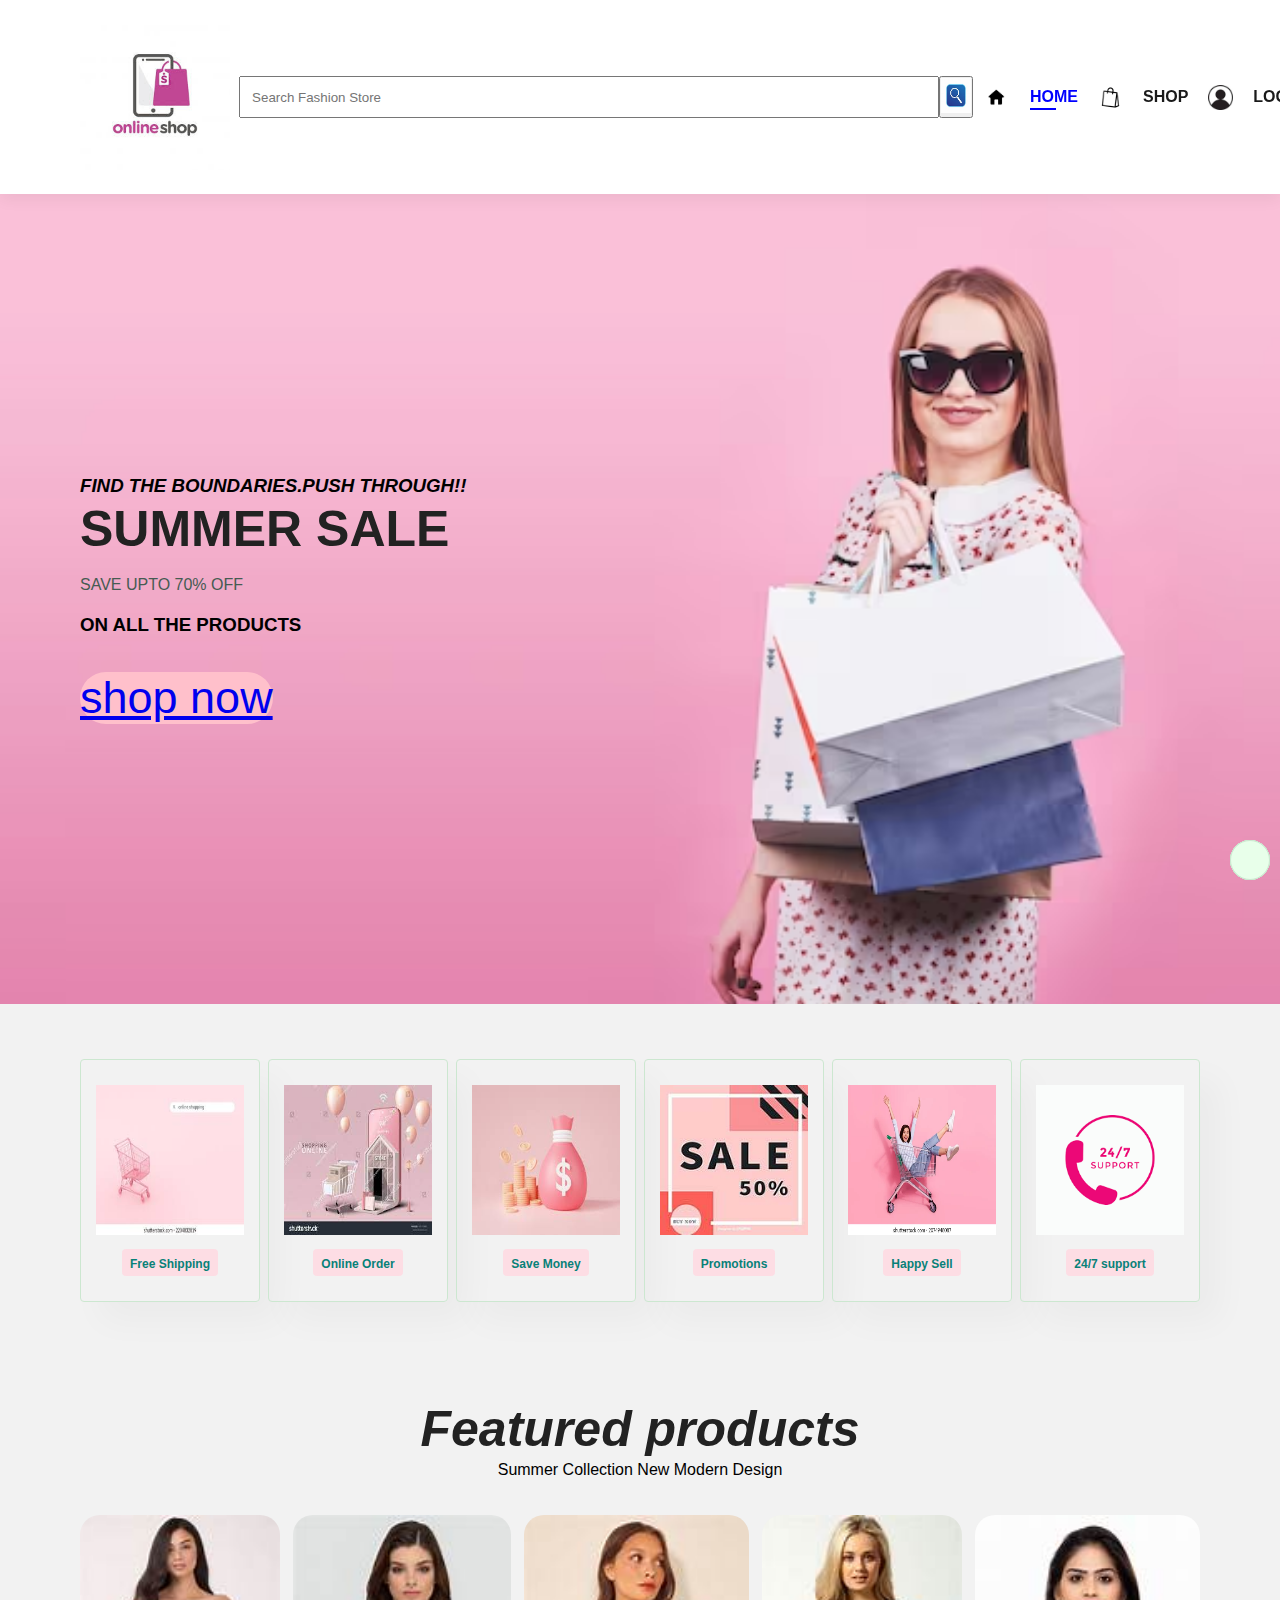
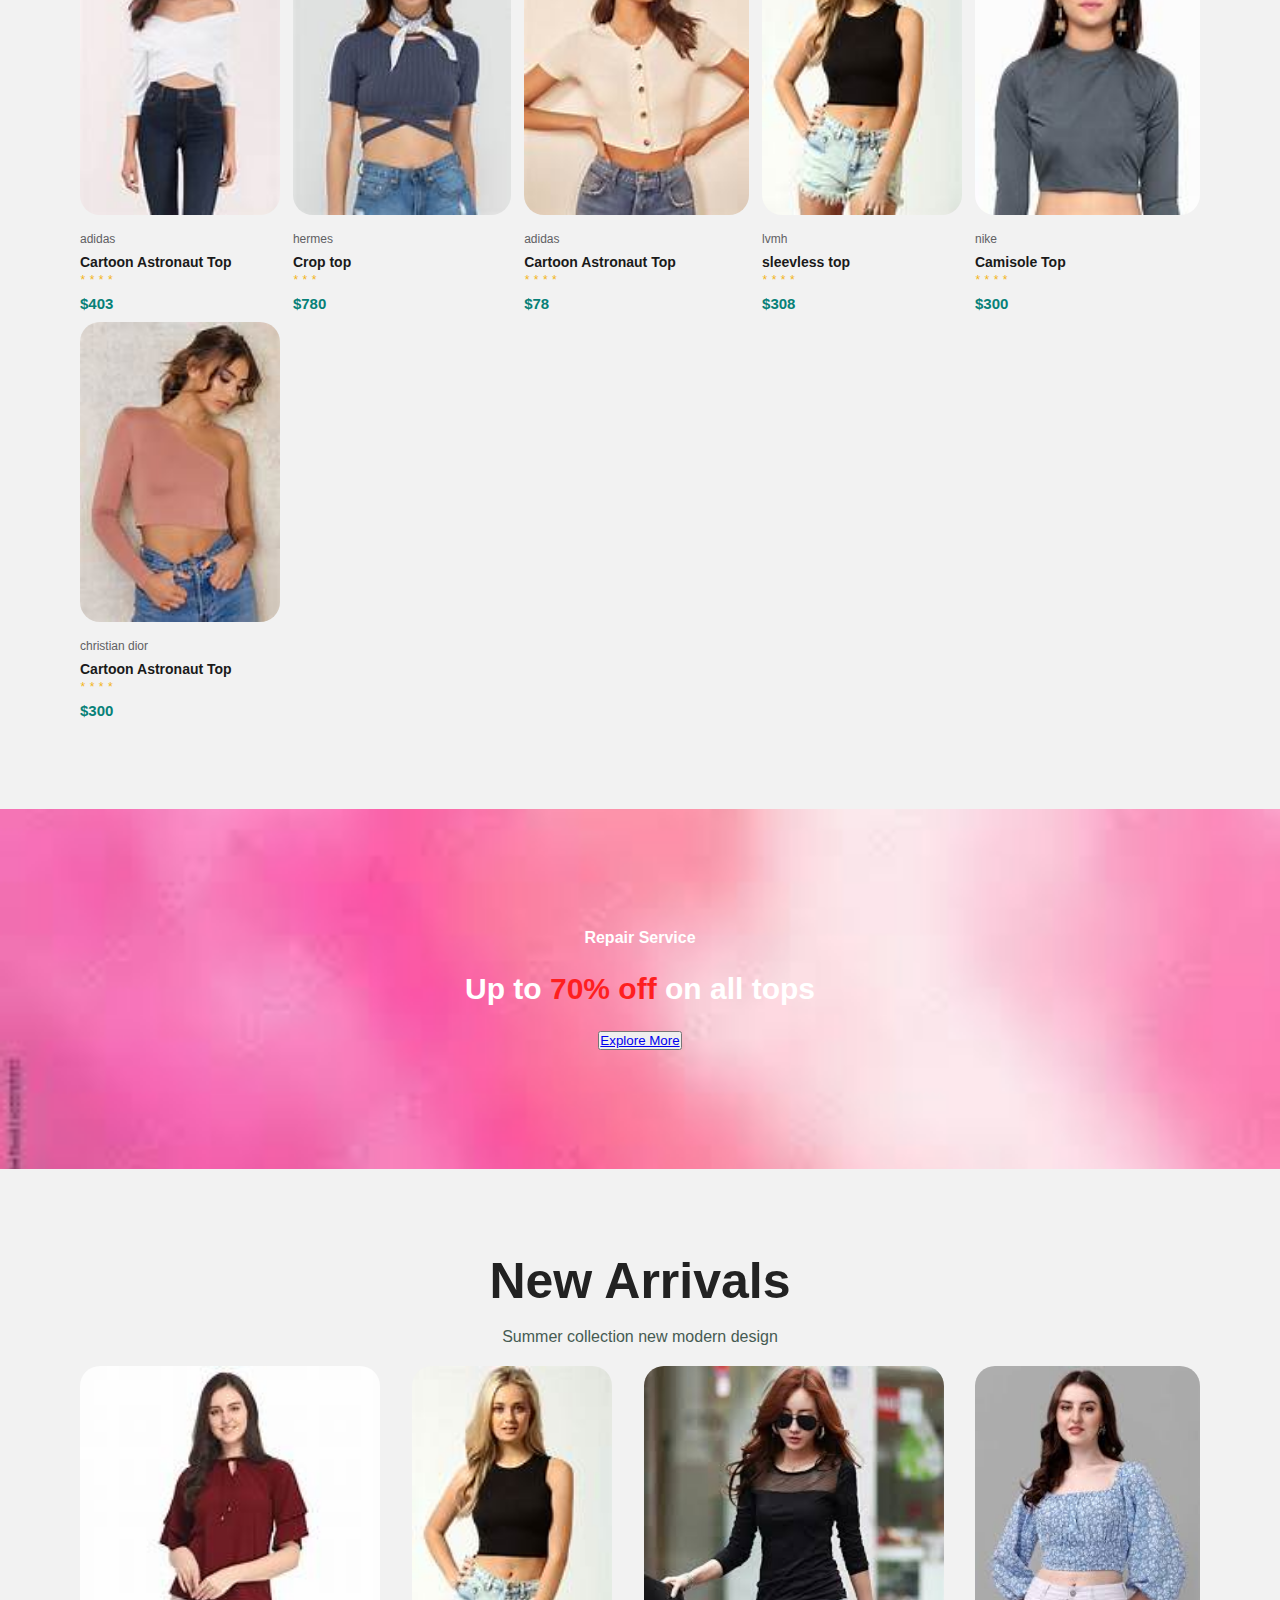
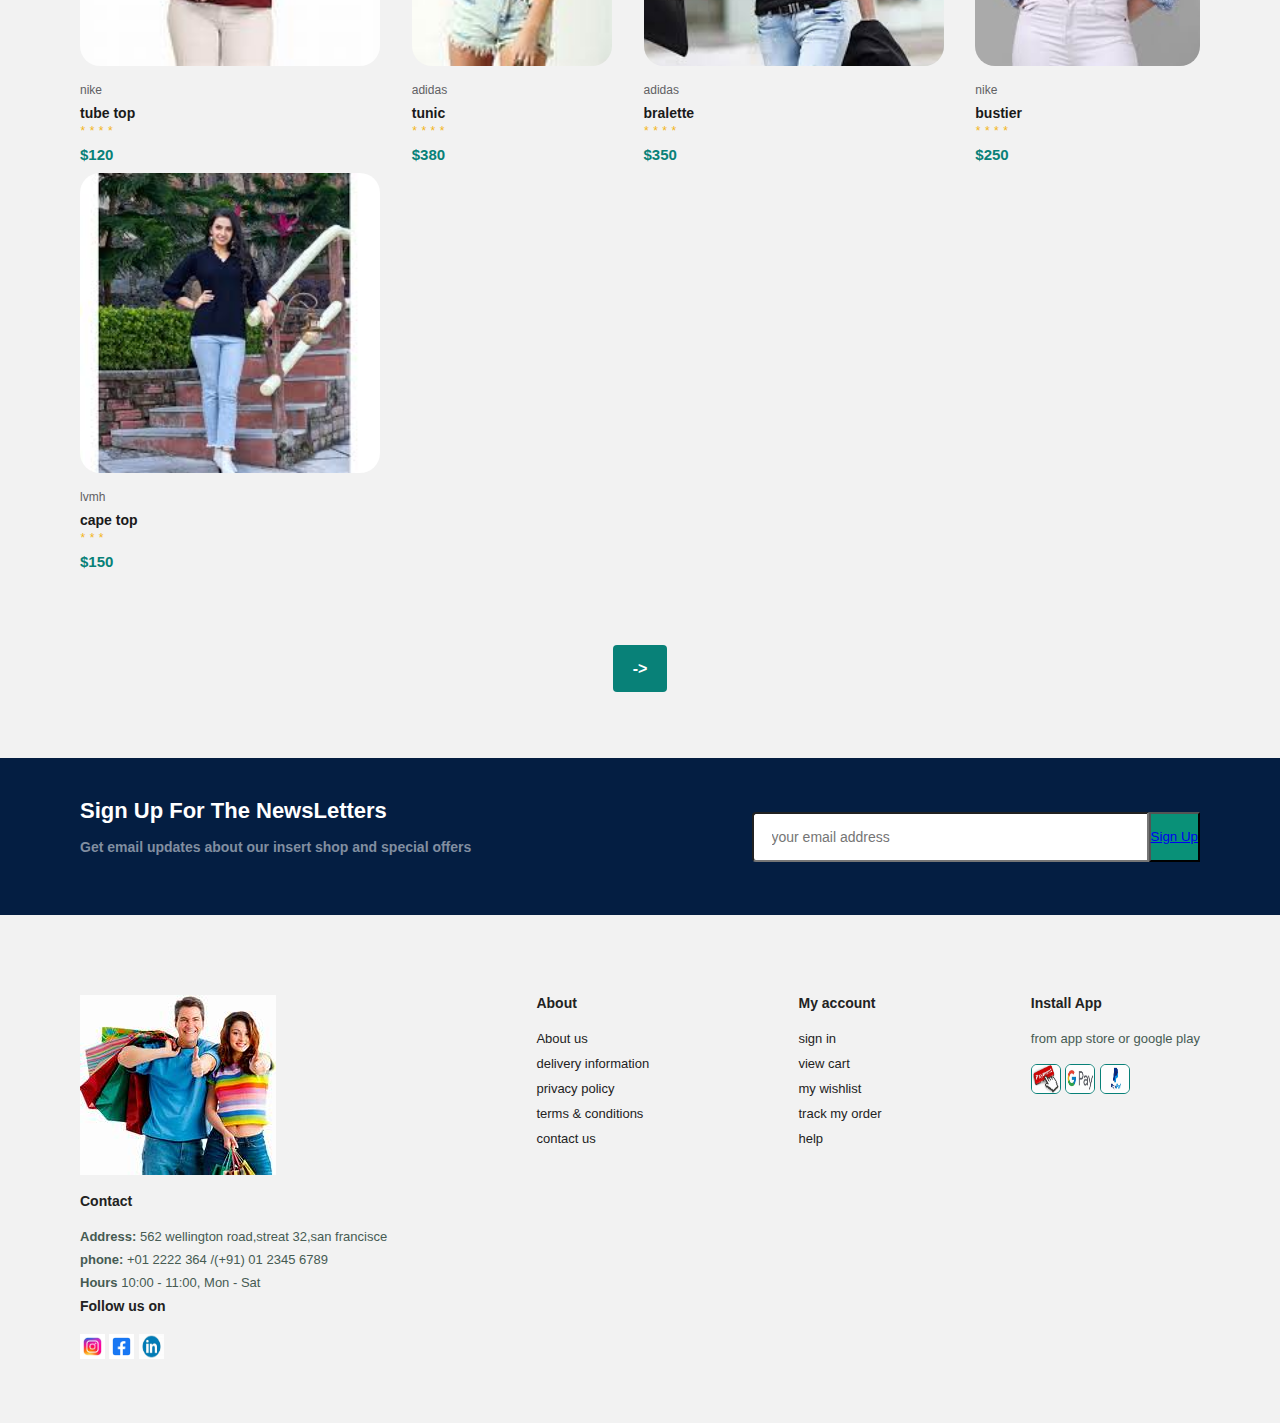
<file: index.html>
<!DOCTYPE html>
<html lang="en">

<head>
    <meta charset="UTF-8">
    <meta name="viewport" content="width=device-width, initial-scale=1.0">
    <title>Ecommerce website</title>
    <link rel="stylesheet" href="style.css">
</head>

<body>
    <section id="header">
        <a href="#"><img src="logo/download.jpeg" class="logo" alt="" height="150px" width="150px"></a>


        <form>
            <input type="search" placeholder="   Search Fashion Store" id="search">
            <button><img src="logo/search icon.jpg" alt="" height="35px" width="30px"></button>
        </form>



        <div>
            <ul id="navbar">
                <img src="logo/homelogo.png" alt="" height="28px" width="28px">
                <li><a class="active" href="index.html"> HOME</a></li>
                <img src="logo/shoplogo.png" alt="" height="25px" width="25px">
                <li><a href="shop.html">SHOP</a></li>
                <img src="logo/loginlogo.jpeg" alt="" height="25px" width="25px">
                <li><a href="LOGINPAGE.html">LOGIN</a></li>
            </ul>
        </div>
    </section>



    <section id="hero">
        <h3><i>FIND THE BOUNDARIES.PUSH THROUGH!!</i></h3>
        <h2>SUMMER SALE</h2>
        <p>SAVE UPTO 70% OFF </p>
        <h3> ON ALL THE PRODUCTS</h3>
        <BR><BR>
        <button type="submit"> <a link href="shop.html"> shop now</button></a>
    </section>

    <section id="feature" class="section-p1">
        <div class="fe-box">
            <img src="online supports/freeshipping.jpeg" alt="" height="150px" width="200">
            <h6>Free Shipping</h6>
        </div>

        <div class="fe-box">
            <img src="online supports/onlineorder.jpeg" alt="" height="150px" width="200">
            <h6>Online Order</h6>
        </div>

        <div class="fe-box">
            <img src="online supports/save money.jpeg" alt="" height="150px" width="200">
            <h6>Save Money</h6>
        </div>

        <div class="fe-box">
            <img src="online supports/promtions.jpg" alt="" height="150px" width="200">
            <h6>Promotions</h6>
        </div>

        <div class="fe-box">
            <img src="online supports/happy sell.webp" alt="" height="150px" width="200">
            <h6>Happy Sell</h6>
        </div>

        <div class="fe-box">
            <img src="online supports/support.png" alt="" height="150px" width="200">
            <h6>24/7 support</h6>
        </div>
    </section>

    <section id="product1" class="section-p1">
        <h2><i>Featured products</i></h2>
        <a>Summer Collection New Modern Design</a>
        <br><br><br>
        <div class="pro-container">
            <div class="pro">
                <img src="products/product1.jpeg" alt="" height="300px" width="300px">
                <div class="des">
                    <span>adidas</span>
                    <h5>Cartoon Astronaut Top</h5>
                    <div class="star">
                        <i class="fas fa-star">*</i>
                        <i class="fas fa-star">*</i>
                        <i class="fas fa-star">*</i>
                        <i class="fas fa-star">*</i>
                        <i class="fas fa-star"></i>
                    </div>
                    <h4>$403</h4>
                </div>
                <a href="#"><i class="fal fa-shopping-cart cart"></i></a>
            </div>




            <div class="pro">
                <img src="products/product2.jpeg" alt="" height="300px" width="300px">
                <div class="des">
                    <span>hermes</span>
                    <h5>Crop top</h5>
                    <div class="star">
                        <i class="fas fa-star">*</i>
                        <i class="fas fa-star">*</i>
                        <i class="fas fa-star">*</i>
                        <i class="fas fa-star"></i>
                        <i class="fas fa-star"></i>
                    </div>
                    <h4>$780</h4>
                </div>
                <a href="#"><i class="fal fe-shopping-cart cart"></i></a>
            </div>




            <div class="pro">
                <img src="products/product3.jpeg" alt="" height="300px" width="300px">
                <div class="des">
                    <span>adidas</span>
                    <h5>Cartoon Astronaut Top</h5>
                    <div class="star">
                        <i class="fas fa-star">*</i>
                        <i class="fas fa-star">*</i>
                        <i class="fas fa-star">*</i>
                        <i class="fas fa-star">*</i>
                        <i class="fas fa-star"></i>
                    </div>
                    <h4>$78</h4>
                </div>
                <a href="#"><i class="fal fe-shopping-cart cart"></i></a>
            </div>




            <div class="pro">
                <img src="products/product4.jpeg" alt="" height="300px" width="300px">
                <div class="des">
                    <span>lvmh</span>
                    <h5>sleevless top</h5>
                    <div class="star">
                        <i class="fas fa-star">*</i>
                        <i class="fas fa-star">*</i>
                        <i class="fas fa-star">*</i>
                        <i class="fas fa-star">*</i>
                        <i class="fas fa-star"></i>
                    </div>
                    <h4>$308</h4>
                </div>
                <a href="#"><i class="fal fe-shopping-cart cart"></i></a>
            </div>



            <div class="pro">
                <img src="products/product5.jpeg" alt="" height="300px" width="300px">
                <div class="des">
                    <span>nike</span>
                    <h5>Camisole Top</h5>
                    <div class="star">
                        <i class="fas fa-star">*</i>
                        <i class="fas fa-star">*</i>
                        <i class="fas fa-star">*</i>
                        <i class="fas fa-star">*</i>
                        <i class="fas fa-star"></i>
                    </div>
                    <h4>$300</h4>
                </div>
                <a href="#"><i class="fal fe-shopping-cart cart"></i></a>
            </div>




            <div class="pro">
                <img src="products/product6.jpeg" alt="" height="300px" width="300px">
                <div class="des">
                    <span>christian dior</span>
                    <h5>Cartoon Astronaut Top</h5>
                    <div class="star">
                        <i class="fas fa-star">*</i>
                        <i class="fas fa-star">*</i>
                        <i class="fas fa-star">*</i>
                        <i class="fas fa-star">*</i>
                        <i class="fas fa-star"></i>
                    </div>
                    <h4>$300</h4>
                </div>
                <a href="#"><i class="fal fe-shopping-cart cart"></i></a>
            </div>


        </div>

    </section>



    <section id="banner" class="section-m1">
        <h4>Repair Service</h4>
        <h2>Up to <span>70% off </span> on all tops</h2>
        <button type="submit"> <a link href="shop2.html"> Explore More</button></a>
    </section>




    <section id="product1" class="section-p1">
        <h2>New Arrivals</h2>
        <p>Summer collection new modern design</p>
        <div class="pro-container">
            <div class="pro">
                <img src="new arrivals/newarrival1.jpeg" alt="" height="300px" width="100px">
                <div class="des">
                    <span>nike</span>
                    <h5>tube top</h5>
                    <div class="star">
                        <i class="fas fa-star">*</i>
                        <i class="fas fa-star">*</i>
                        <i class="fas fa-star">*</i>
                        <i class="fas fa-star">*</i>
                        <i class="fas fa-star"></i>
                    </div>
                    <h4>$120</h4>
                </div>
                <a href="#"><i class="fal fe-shopping-cart cart"></i></a>
            </div>



            <div class="pro">
                <img src="new arrivals/newarrival2.jpeg" alt="" height="300px" width="100px">
                <div class="des">
                    <span>adidas</span>
                    <h5>tunic</h5>
                    <div class="star">
                        <i class="fas fa-star">*</i>
                        <i class="fas fa-star">*</i>
                        <i class="fas fa-star">*</i>
                        <i class="fas fa-star">*</i>
                        <i class="fas fa-star"></i>
                    </div>
                    <h4>$380</h4>
                </div>
                <a href="#"><i class="fal fe-shopping-cart cart"></i></a>
            </div>



            <div class="pro">
                <img src="new arrivals/newarrival3.jpeg" alt="" height="300px" width="100px">
                <div class="des">
                    <span>adidas</span>
                    <h5>bralette</h5>
                    <div class="star">
                        <i class="fas fa-star">*</i>
                        <i class="fas fa-star">*</i>
                        <i class="fas fa-star">*</i>
                        <i class="fas fa-star">*</i>
                        <i class="fas fa-star"></i>
                    </div>
                    <h4>$350</h4>
                </div>
                <a href="#"><i class="fal fe-shopping-cart cart"></i></a>
            </div>



            <div class="pro">
                <img src="new arrivals/newarrivals4.jpeg" alt="" height="300px" width="100px">
                <div class="des">
                    <span>nike</span>
                    <h5>bustier</h5>
                    <div class="star">
                        <i class="fas fa-star">*</i>
                        <i class="fas fa-star">*</i>
                        <i class="fas fa-star">*</i>
                        <i class="fas fa-star">*</i>
                        <i class="fas fa-star"></i>
                    </div>
                    <h4>$250</h4>
                </div>
                <a href="#"><i class="fal fe-shopping-cart cart"></i></a>
            </div>
            



            <div class="pro">
                <img src="new arrivals/newarrivals5.jpeg" alt="" height="300px" width="100px">
                <div class="des">
                    <span>lvmh</span>
                    <h5>cape top</h5>
                    <div class="star">
                        <i class="fas fa-star">*</i>
                        <i class="fas fa-star">*</i>
                        <i class="fas fa-star">*</i>
                    </div>
                    <h4>$150</h4>
                </div><i class="fas fa-star"></i>

                <a href="#"><i class="fal fe-shopping-cart cart"></i></a>
            </div>
            



            <!-- <div class="pro">
                <img src="new arrivals/newarrival6.jpeg" alt="" height="300px" width="100px">
                <div class="des">
                    <span>adidas</span>
                    <h5>Cartoon Astronaut Top</h5>
                    <div class="star">
                        <i class="fas fa-star"></i>
                        <i class="fas fa-star"></i>
                        <i class="fas fa-star"></i>
                        <i class="fas fa-star"></i>
                        <i class="fas fa-star"></i>
                    </div>
                    <h4>$78</h4>
                </div>
                <a href="#"><i class="fal fe-shopping-cart cart"></i></a>
            </div>  -->


        </div>

    </section>


    <!-- 


     <section id="sm-banner" class="section-p1">
        <div class="banner-box">
            <h4>crazy deals</h4>
            <h2>Buy 1 and get 2 free</h2>
            <span> The best classic dress is on sale at cara</span>
            <button class="white">learn more</button>
        </div>

        <div class="banner-box2">
            <h4>Spring/summer</h4>
            <h2>upComming season</h2>
            <span> The best classic dress is on sale at cara</span>
            <button class="white">Collections</button>
        </div>
    </section>

    <section id="banner3">
        <div class="banner-box">
            <h2>Seasonal Sales</h2>
            <h3>Winter Collection -50% OFF</h3>

        </div>
        <div class="banner box banner-box2">
            <h2>New fotwear collection</h2>
            <h3>Winter Collection -50% OFF</h3>

        </div>
        <div class="banner box banner-box3">
            <h2>tops</h2>
            <h3>Winter Collection -50% OFF</h3>

         </div>
    </section> -->



    <section id="pageination" class="section-p1">

        <a href="shop.html">-></a>

    </section>



    <section id="newsletter" class="section-p1 section-m1">
        <div class="newstext">
            <h4>Sign Up For The NewsLetters</h4>
            <p>Get email updates about our insert shop and special offers </p>
        </div>
        <div class="form">
            <input type="text" placeholder="your email address">
            <button type="submit"> <a link href="REGISTRATIONFORM.html"> Sign Up</button></a>
        </div>
    </section>




    <footer class="section-p1">
        <div class="col">
            <img src="people/th (1).jpeg" alt=""><br>
            <h4>Contact</h4>
            <p><strong>Address: </strong>562 wellington road,streat 32,san francisce</p>
            <p><strong>phone:</strong> +01 2222 364 /(+91) 01 2345 6789</p>
            <p><strong>Hours</strong> 10:00 - 11:00, Mon - Sat</p>
            <div class="fellow">
                <h4>Follow us on</h4>
                <a href="https://www.instagram.com"> <img src="follow page/insta.jpg" height="25px" width="25px"
                    alt=""></a>
            <a href="https://www.facebook.com"> <img src="follow page/insta2.png" height="25px" width="25px"
                    alt=""></a>
            <a href="https://www.linkedin.com"> <img src="follow page/insta3.jpg" height="25px" width="25px"
                    alt=""></a>
            </div>


        </div>
        <div class="col">
            <h4>About</h4>
            <a href="#"> About us</a>
            <a href="#"> delivery information</a>
            <a href="#"> privacy policy</a>
            <a href="#"> terms & conditions</a>
            <a href="#"> contact us</a>
        </div>
        <div class="col">
            <h4>My account</h4>
            <a href="#"> sign in</a>
            <a href="#">view cart</a>
            <a href="#">my wishlist</a>
            <a href="#">track my order</a>
            <a href="#">help</a>
        </div>

        <div class="col install">
            <h4> Install App</h4>
            <p> from app store or google play</p>
            <div class="row">
                <a link href="#"><img src="pay/th (1).jpeg" alt="" height="30px " width="30px"></a>
                <img src="pay/th (10).jpeg" alt="" height="30px " width="30px">
                <img src="pay/th.jpeg" alt="" height="30px " width="30px">
            </div>
            </div>
    </footer>



    <script src="script.js"></script>


</body>
</html>
</file>
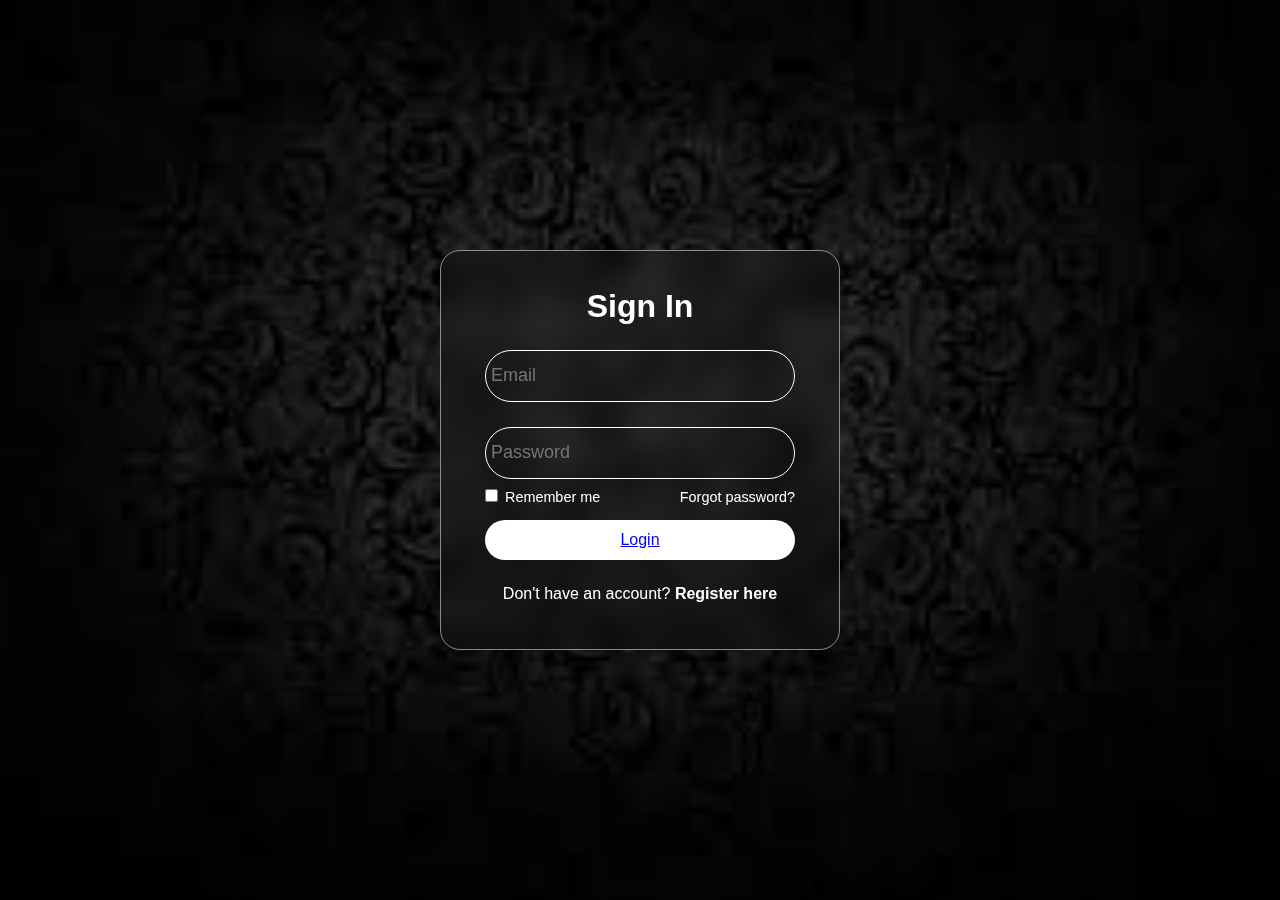
<file: LOGINPAGE.html>
<!DOCTYPE html>
<html lang="en">

<head>
    <meta charset="UTF-8">
    <meta name="viewport" content="width=device-width, initial-scale=1.0">

</head>

<html>

<head>
    <title>LOGIN PAGE</title>
    <style>
        * {
            margin: 0;
            padding: 0;
            box-sizing: border-box;
            font-family: 'Franklin Gothic Medium', 'Arial Narrow', Arial, sans-serif;
        }

        section {
            display: flex;
            justify-content: center;
            align-items: center;
            width: 100%;
            height: 100vh;
            background: url("logo/download (3).jpeg");
            background-repeat: no-repeat;
            background-size: cover;
            background-position: center;
        }

        body {
            display: flex;
            justify-content: center;
            align-items: center;
            min-width: 100vh;
        }

        .login {
            position: relative;
            width: 400px;
            height: 400px;
            border: 1px solid rgba(255, 255, 255, .5);
            border-radius: 20px;
            border-radius: 20px;
            display: flex;
            justify-content: center;
            align-items: center;
            backdrop-filter: blur(15px);

        }

        h2 {
            font-size: 2em;
            color: #fff;
            text-align: center;
        }

        .inputbox {
            position: relative;
            width: 310px;
            margin: 25px 0;
            overflow: hidden;
            /* border-bottom: 2px solid #fff; */
            border-radius: 50px;
            border: 1px solid white;
        }

        .inputbox label {
            position: absolute;
            top: 50%;
            left: 5px;
            transform: translateY(-50%);
            font-size: 1em;
            color: white;
            pointer-events: none;
            transition: -5s;


        }



        .inputbox input {
            width: 100%;
            height: 50px;
            background: transparent;
            border: none;
            outline: none;
            font-size: 10px;
            padding: 0 35px 0 5px;
            font-size: large;

        }

        .remember {
            margin: -15px 0 15px;
            font-size: .9em;
            color: white;
            display: flex;
            justify-content: space-between;

        }

        .remember label input {
            margin-right: 3px;
        }

        .remember a {
            columns: #fff;
            text-decoration: none;
        }

        .remember a:hover {
            text-decoration: underline;
        }

        button {
            width: 100%;
            height: 40px;
            background: #fff;
            border: none;
            outline: none;
            border-radius: 40px;
            cursor: pointer;
            font-size: 1em;
            color: black;
            font-weight: 500;
        }

        .register {
            font-size: -9em;
            color: #fff;
            text-align: center;
            margin: 25px 0 10px;
        }

        .register p a {
            color: #fff;
            text-decoration: none;
            font-weight: 600;
        }

        .register p a:hover {
            text-decoration: underline;
        }
    </style>
</head>




<body>
    <section>
        <div class="login">
            <form action="" >

                <h2>Sign In</h2>

                <div class="inputbox">
                    <input type="email" required placeholder="Email">

                </div>
                <div class="inputbox">
                    <input type="password" required placeholder="Password">

                </div>
                <div class="remember">
                    <label><input type="checkbox">
                        Remember me</label>
                    <a href="#" style="color: #fff;">Forgot password?</a>

                </div>
                <button type="submit"> <a link href="index.html"> Login</button></a>


                 <div class="register">
                    <p>Don't have an account?
                        <a link href="REGISTRATIONFORM.html">Register here</a>
                    </p>
                </div>
            </form>
            
        </div>
    </section>
</body>


</html>
</file>
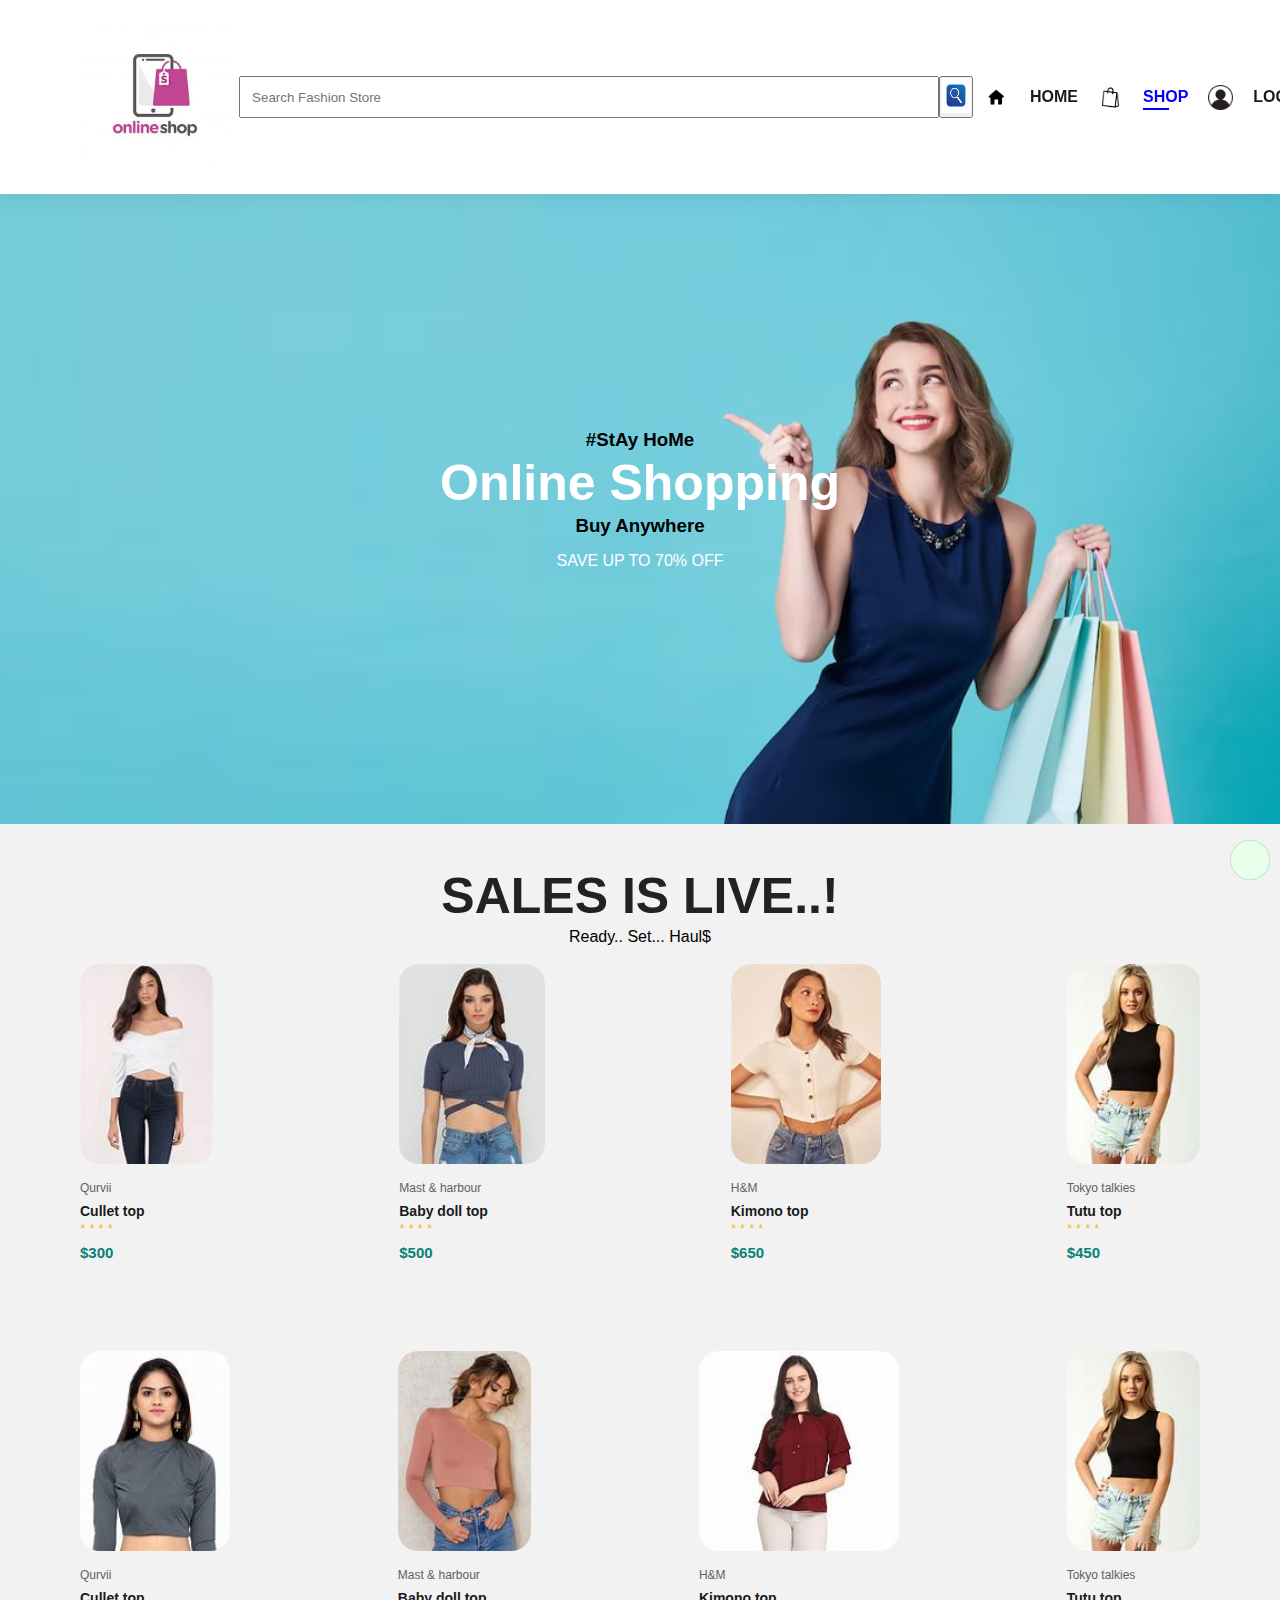
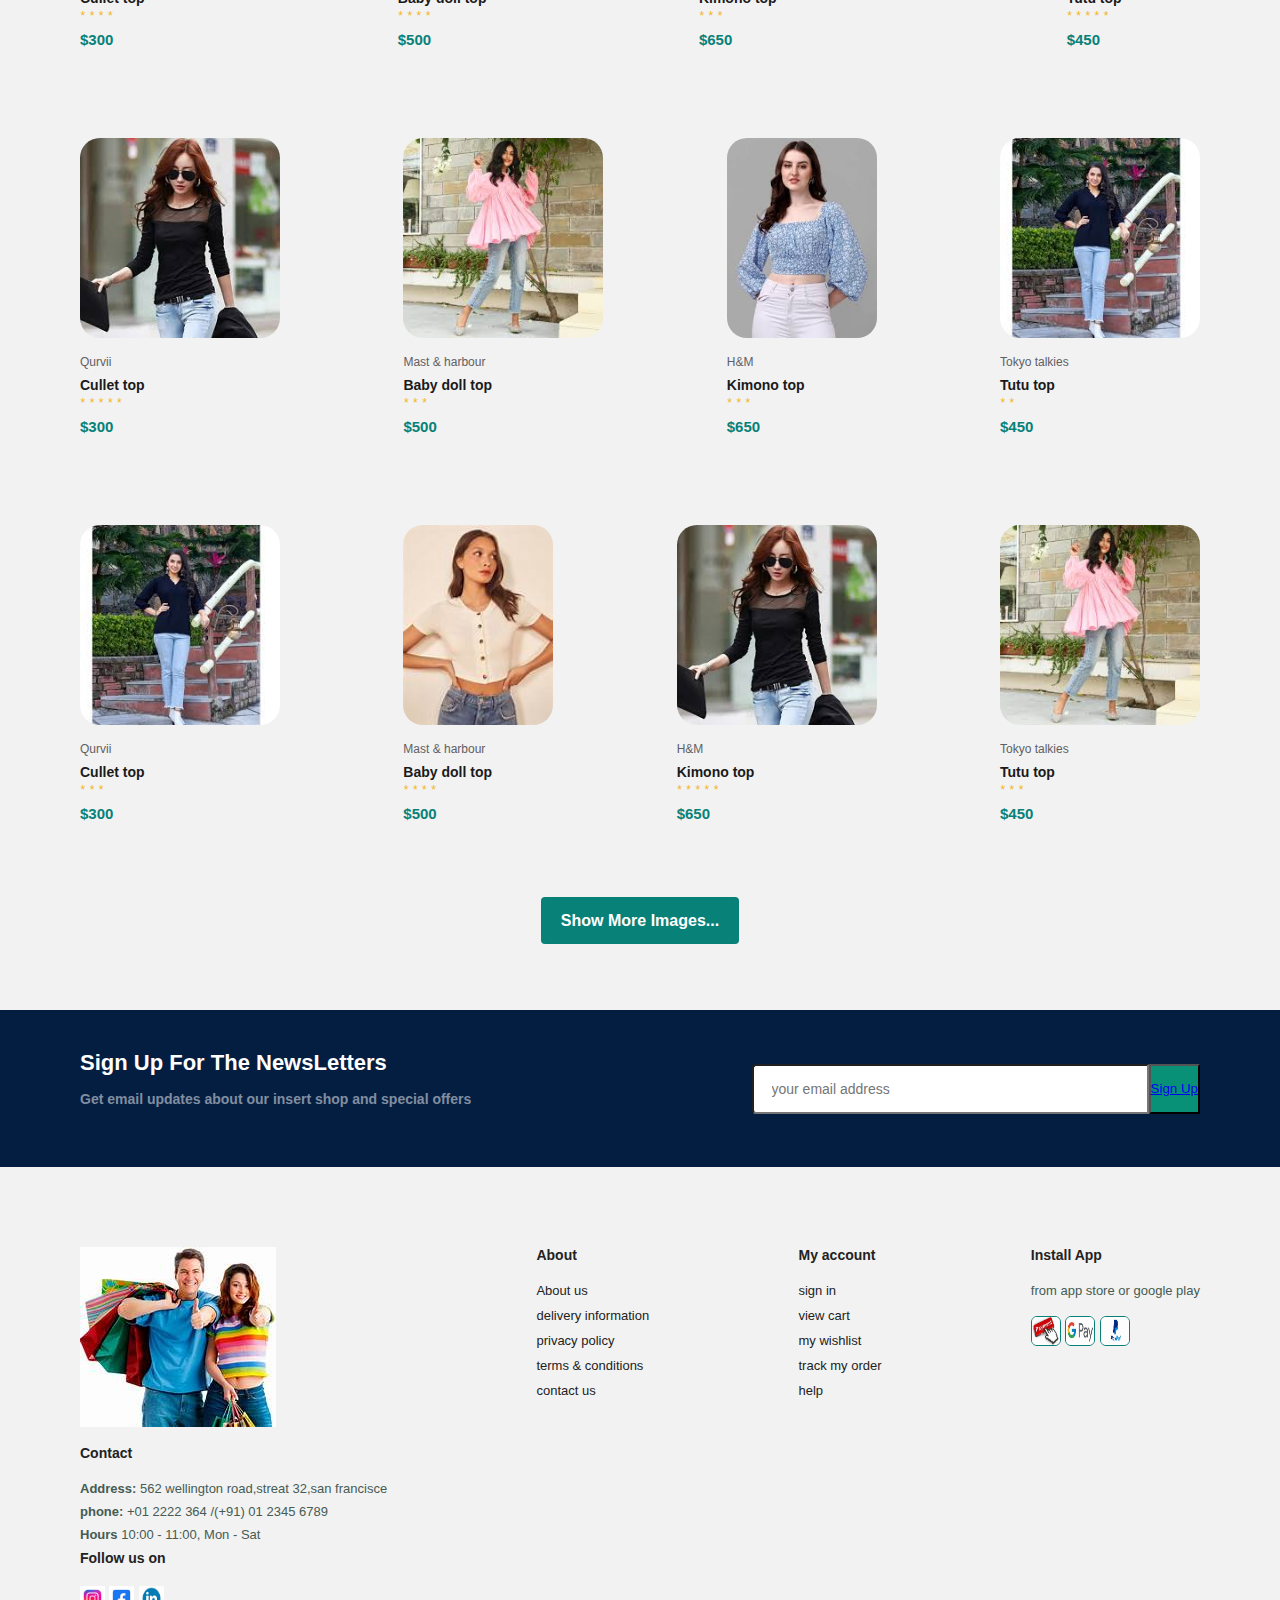
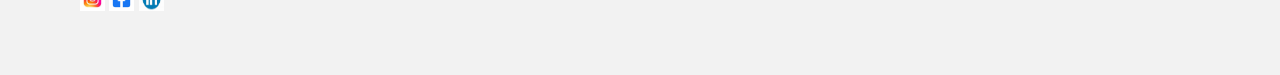
<file: shop.html>
<!DOCTYPE html>
<html lang="en">

<head>
    <meta charset="UTF-8">
    <meta name="viewport" content="width=device-width, initial-scale=1.0">
    <title>Ecommerce website</title>
    <link rel="stylesheet" href="style.css">
</head>

<body>
    <section id="header">
        <a href="#"><img src="logo/download.jpeg" class="logo" alt="" height="150px" width="150px"></a>


        <form>
            <input type="search" placeholder="   Search Fashion Store" id="search">
            <button><img src="logo/search icon.jpg" alt="" height="35px" width="30px"></button>
        </form>



        <div>
            <ul id="navbar">
                <img src="logo/homelogo.png" alt="" height="28px" width="28px">
                <li><a href="index.html"> HOME</a></li>
                <img src="logo/shoplogo.png" alt="" height="25px" width="25px">
                <li><a class="active" href="shop.html">SHOP</a></li>
                <img src="logo/loginlogo.jpeg" alt="" height="25px" width="25px">
                <li><a href="LOGINPAGE.html">LOGIN</a></li>
            </ul>
        </div>
    </section>



    <section id="page-header">

        <h3>#StAy HoMe</h3>
        <h2>Online Shopping</h2>
        <h3>Buy Anywhere</h3>

        <P>SAVE UP TO 70% OFF</P>
    </section>

    <section id="product1" class="section-p1">
        <h2>SALES IS LIVE..!</h2>
        <a>Ready.. Set... Haul$</a><br><br>
        <div class="pro-container">
            <div class="pro">
                <img src="products/product1.jpeg" alt="" height="200px" width="250px">
                <div class="des">
                    <span>Qurvii</span>
                    <h5>Cullet top</h5>
                    <div class="star">
                        <i class="fas fa-star">*</i>
                        <i class="fas fa-star">*</i>
                        <i class="fas fa-star">*</i>
                        <i class="fas fa-star">*</i>
                        <i class="fas fa-star"></i>
                    </div>
                    <h4>$300</h4>
                </div>
                <a href="#"><i class="fal fa-shopping-cart cart"></i></a>
            </div>




            <div class="pro">
                <img src="products/product2.jpeg" alt="" height="200px" width="250px">
                <div class="des">
                    <span>Mast & harbour</span>
                    <h5>Baby doll top</h5>
                    <div class="star">
                        <i class="fas fa-star">*</i>
                        <i class="fas fa-star">*</i>
                        <i class="fas fa-star">*</i>
                        <i class="fas fa-star">*</i>
                        <i class="fas fa-star"></i>
                    </div>
                    <h4>$500</h4>
                </div>
                <a href="#"><i class="fal fe-shopping-cart cart"></i></a>
            </div>




            <div class="pro">
                <img src="products/product3.jpeg" alt="" height="200px" width="250px">
                <div class="des">
                    <span>H&M</span>
                    <h5>Kimono top</h5>
                    <div class="star">
                        <i class="fas fa-star">*</i>
                        <i class="fas fa-star">*</i>
                        <i class="fas fa-star">*</i>
                        <i class="fas fa-star">*</i>
                        <i class="fas fa-star"></i>
                    </div>
                    <h4>$650</h4>
                </div>
                <a href="#"><i class="fal fe-shopping-cart cart"></i></a>
            </div>




            <div class="pro">
                <img src="products/product4.jpeg" alt="" height="200px" width="250px">
                <div class="des">
                    <span>Tokyo talkies</span>
                    <h5>Tutu top</h5>
                    <div class="star">
                        <i class="fas fa-star">*</i>
                        <i class="fas fa-star">*</i>
                        <i class="fas fa-star">*</i>
                        <i class="fas fa-star">*</i>
                        <i class="fas fa-star"></i>
                    </div>
                    <h4>$450</h4>
                </div>
                <a href="#"><i class="fal fe-shopping-cart cart"></i></a>
            </div>




        </div>

    </section>
    <section id="product1" class="section-p1">

        <div class="pro-container">
            <div class="pro">
                <img src="products/product5.jpeg" alt="" height="200px" width="250px">
                <div class="des">
                    <span>Qurvii</span>
                    <h5>Cullet top</h5>
                    <div class="star">
                        <i class="fas fa-star">*</i>
                        <i class="fas fa-star">*</i>
                        <i class="fas fa-star">*</i>
                        <i class="fas fa-star">*</i>
                        <i class="fas fa-star"></i>
                    </div>
                    <h4>$300</h4>
                </div>
                <a href="#"><i class="fal fa-shopping-cart cart"></i></a>
            </div>




            <div class="pro">
                <img src="products/product6.jpeg" alt="" height="200px" width="250px">
                <div class="des">
                    <span>Mast & harbour</span>
                    <h5>Baby doll top</h5>
                    <div class="star">
                        <i class="fas fa-star">*</i>
                        <i class="fas fa-star">*</i>
                        <i class="fas fa-star">*</i>
                        <i class="fas fa-star">*</i>
                        <i class="fas fa-star"></i>
                    </div>
                    <h4>$500</h4>
                </div>
                <a href="#"><i class="fal fe-shopping-cart cart"></i></a>
            </div>




            <div class="pro">
                <img src="new arrivals/newarrival1.jpeg" alt="" height="200px" width="250px">
                <div class="des">
                    <span>H&M</span>
                    <h5>Kimono top</h5>
                    <div class="star">
                        <i class="fas fa-star">*</i>
                        <i class="fas fa-star">*</i>
                        <i class="fas fa-star">*</i>
                        <i class="fas fa-star"></i>
                        <i class="fas fa-star"></i>
                    </div>
                    <h4>$650</h4>
                </div>
                <a href="#"><i class="fal fe-shopping-cart cart"></i></a>
            </div>




            <div class="pro">
                <img src="new arrivals/newarrival2.jpeg" alt="" height="200px" width="250px">
                <div class="des">
                    <span>Tokyo talkies</span>
                    <h5>Tutu top</h5>
                    <div class="star">
                        <i class="fas fa-star">*</i>
                        <i class="fas fa-star">*</i>
                        <i class="fas fa-star">*</i>
                        <i class="fas fa-star">*</i>
                        <i class="fas fa-star">*</i>
                    </div>
                    <h4>$450</h4>
                </div>
                <a href="#"><i class="fal fe-shopping-cart cart"></i></a>
            </div>
        </div>
    </section>

    <section id="product1" class="section-p1">

        <div class="pro-container">
            <div class="pro">
                <img src="new arrivals/newarrival3.jpeg" alt="" height="200px" width="250px">
                <div class="des">
                    <span>Qurvii</span>
                    <h5>Cullet top</h5>
                    <div class="star">
                        <i class="fas fa-star">*</i>
                        <i class="fas fa-star">*</i>
                        <i class="fas fa-star">*</i>
                        <i class="fas fa-star">*</i>
                        <i class="fas fa-star">*</i>
                    </div>
                    <h4>$300</h4>
                </div>
                <a href="#"><i class="fal fa-shopping-cart cart"></i></a>
            </div>




            <div class="pro">
                <img src="new arrivals/newarrival6.jpeg" alt="" height="200px" width="250px">
                <div class="des">
                    <span>Mast & harbour</span>
                    <h5>Baby doll top</h5>
                    <div class="star">
                        <i class="fas fa-star">*</i>
                        <i class="fas fa-star">*</i>
                        <i class="fas fa-star">*</i>
                        <i class="fas fa-star"></i>
                        <i class="fas fa-star"></i>
                    </div>
                    <h4>$500</h4>
                </div>
                <a href="#"><i class="fal fe-shopping-cart cart"></i></a>
            </div>




            <div class="pro">
                <img src="new arrivals/newarrivals4.jpeg" alt="" height="200px" width="250px">
                <div class="des">
                    <span>H&M</span>
                    <h5>Kimono top</h5>
                    <div class="star">
                        <i class="fas fa-star">*</i>
                        <i class="fas fa-star">*</i>
                        <i class="fas fa-star">*</i>
                        <i class="fas fa-star"></i>
                        <i class="fas fa-star"></i>
                    </div>
                    <h4>$650</h4>
                </div>
                <a href="#"><i class="fal fe-shopping-cart cart"></i></a>
            </div>




            <div class="pro">
                <img src="new arrivals/newarrivals5.jpeg" alt="" height="200px" width="250px">
                <div class="des">
                    <span>Tokyo talkies</span>
                    <h5>Tutu top</h5>
                    <div class="star">
                        <i class="fas fa-star">*</i>
                        <i class="fas fa-star">*</i>
                        <i class="fas fa-star"></i>
                        <i class="fas fa-star"></i>
                        <i class="fas fa-star"></i>
                    </div>
                    <h4>$450</h4>
                </div>
                <a href="#"><i class="fal fe-shopping-cart cart"></i></a>
            </div>
        </div>
    </section>
    <section id="product1" class="section-p1">

        <div class="pro-container">
            <div class="pro">
                <img src="new arrivals/newarrivals5.jpeg" alt="" height="200px" width="250px">
                <div class="des">
                    <span>Qurvii</span>
                    <h5>Cullet top</h5>
                    <div class="star">
                        <i class="fas fa-star">*</i>
                        <i class="fas fa-star">*</i>
                        <i class="fas fa-star">*</i>
                        <i class="fas fa-star"></i>
                        <i class="fas fa-star"></i>
                    </div>
                    <h4>$300</h4>
                </div>
                <a href="#"><i class="fal fa-shopping-cart cart"></i></a>
            </div>




            <div class="pro">
                <img src="products/product3.jpeg" alt="" height="200px" width="250px">
                <div class="des">
                    <span>Mast & harbour</span>
                    <h5>Baby doll top</h5>
                    <div class="star">
                        <i class="fas fa-star">*</i>
                        <i class="fas fa-star">*</i>
                        <i class="fas fa-star">*</i>
                        <i class="fas fa-star">*</i>
                        <i class="fas fa-star"></i>
                    </div>
                    <h4>$500</h4>
                </div>
                <a href="#"><i class="fal fe-shopping-cart cart"></i></a>
            </div>




            <div class="pro">
                <img src="new arrivals/newarrival3.jpeg" alt="" height="200px" width="250px">
                <div class="des">
                    <span>H&M</span>
                    <h5>Kimono top</h5>
                    <div class="star">
                        <i class="fas fa-star">*</i>
                        <i class="fas fa-star">*</i>
                        <i class="fas fa-star">*</i>
                        <i class="fas fa-star">*</i>
                        <i class="fas fa-star">*</i>
                    </div>
                    <h4>$650</h4>
                </div>
                <a href="#"><i class="fal fe-shopping-cart cart"></i></a>
            </div>




            <div class="pro">
                <img src="new arrivals/newarrival6.jpeg" alt="" height="200px" width="250px">
                <div class="des">
                    <span>Tokyo talkies</span>
                    <h5>Tutu top</h5>
                    <div class="star">
                        <i class="fas fa-star">*</i>
                        <i class="fas fa-star">*</i>
                        <i class="fas fa-star">*</i>
                        <i class="fas fa-star"></i>
                        <i class="fas fa-star"></i>
                    </div>
                    <h4>$450</h4>
                </div>
                <a href="#"><i class="fal fe-shopping-cart cart"></i></a>
            </div>
        </div>
    </section>




    <section id="pageination" class="section-p1">
        <a href="shop2.html">Show More Images...</a>
        <!-- <a href="shop2.html">-></a> -->
        <!-- <a href="#"><i class="fal fa-long-arrow-alt-right">-></a> -->
    </section>




    <section id="newsletter" class="section-p1 section-m1">
        <div class="newstext">
            <h4>Sign Up For The NewsLetters</h4>
            <p>Get email updates about our insert shop and special offers </p>
        </div>
        <div class="form">
            <input type="text" placeholder="your email address">
            <button type="submit"> <a link href="REGISTRATIONFORM.html"> Sign Up</button></a>
        </div>
    </section>





    <footer class="section-p1">
        <div class="col">
            <img src="people/th (1).jpeg" alt=""><br>
            <h4>Contact</h4>
            <p><strong>Address: </strong>562 wellington road,streat 32,san francisce</p>
            <p><strong>phone:</strong> +01 2222 364 /(+91) 01 2345 6789</p>
            <p><strong>Hours</strong> 10:00 - 11:00, Mon - Sat</p>
            <div class="fellow">
                <h4>Follow us on</h4>
                <a href="https://www.instagram.com"> <img src="follow page/insta.jpg" height="25px" width="25px"
                        alt=""></a>
                <a href="https://www.facebook.com"> <img src="follow page/insta2.png" height="25px" width="25px"
                        alt=""></a>
                <a href="https://www.linkedin.com"> <img src="follow page/insta3.jpg" height="25px" width="25px"
                        alt=""></a>
            </div>


        </div>
        <div class="col">
            <h4>About</h4>
            <a href="#"> About us</a>
            <a href="#"> delivery information</a>
            <a href="#"> privacy policy</a>
            <a href="#"> terms & conditions</a>
            <a href="#"> contact us</a>
        </div>
        <div class="col">
            <h4>My account</h4>
            <a href="#"> sign in</a>
            <a href="#">view cart</a>
            <a href="#">my wishlist</a>
            <a href="#">track my order</a>
            <a href="#">help</a>
        </div>

        <div class="col install">
            <h4> Install App</h4>
            <p> from app store or google play</p>
            <div class="row">
                <img src="pay/th (1).jpeg" alt="" height="30px " width="30px">
                <img src="pay/th (10).jpeg" alt="" height="30px " width="30px">
                <img src="pay/th.jpeg" alt="" height="30px " width="30px">
            </div>
    </footer>



    <script src="script.js"></script>


</body>


</html>
</file>
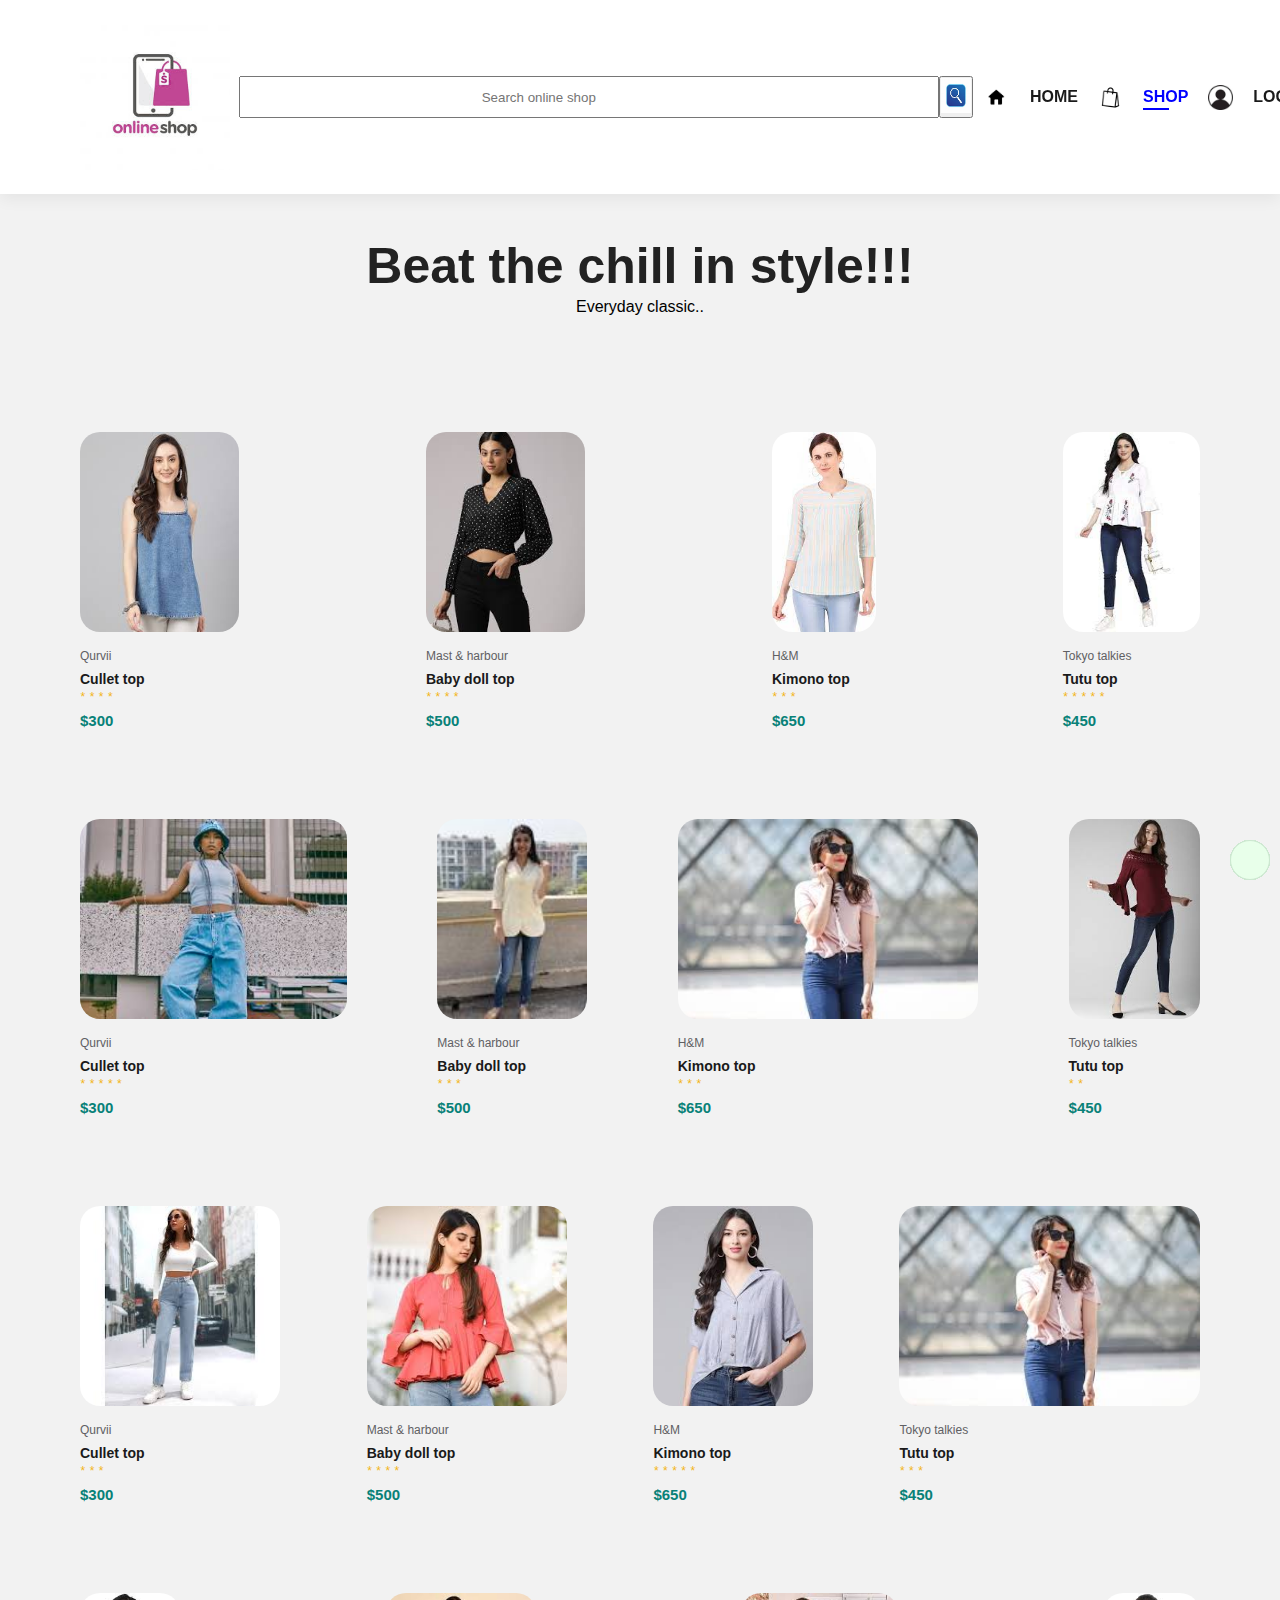
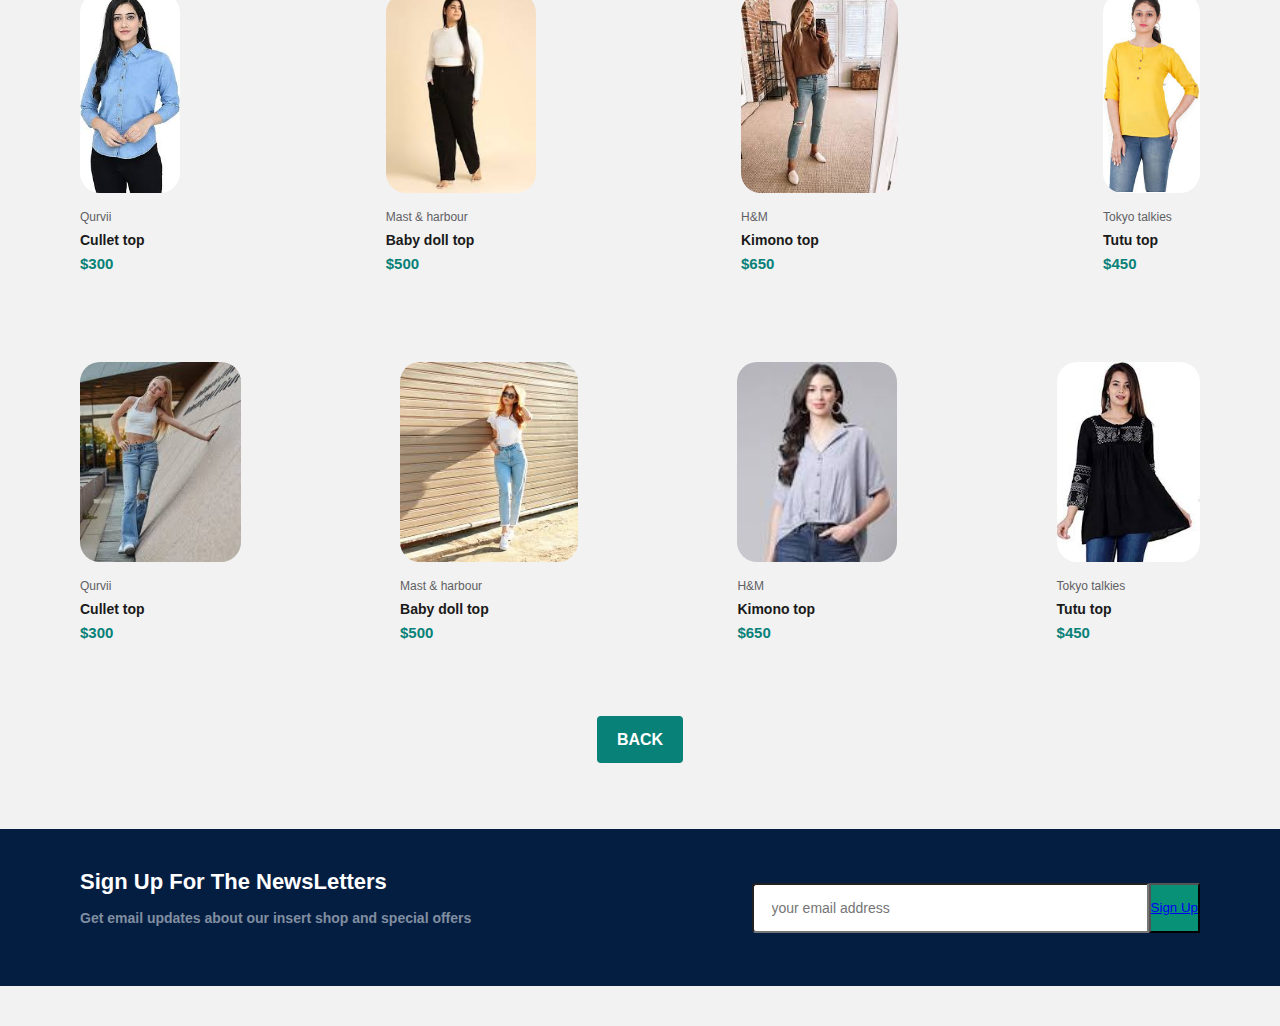
<file: shop2.html>
<!DOCTYPE html>
<html lang="en">

<head>
    <meta charset="UTF-8">
    <meta name="viewport" content="width=device-width, initial-scale=1.0">
    <title>Ecommerce website</title>
    <link rel="stylesheet" href="style.css">
</head>

<body>
    <section id="header">
        <a href="#"><img src="logo/download.jpeg" class="logo" alt="" height="150px" width="150px"></a>


        <form>
            <input type="search"
                placeholder="                                                                 Search online shop"
                id="search">
            <button ><img src="logo/search icon.jpg" alt="" height="35px" width="30px"></button>
        </form>



        <div>
            <ul id="navbar">
                <img src="logo/homelogo.png" alt="" height="28px" width="28px">
                <li><a href="index.html"> HOME</a></li>
                <img src="logo/shoplogo.png" alt="" height="25px" width="25px">
                <li><a class="active" href="shop.html">SHOP</a></li>
                <img src="logo/loginlogo.jpeg" alt="" height="25px" width="25px">
                <li><a href="LOGINPAGE.html">LOGIN</a></li>
            </ul>
        </div>
    </section>



    <!-- <section id="page-header">

        <h2>#STAY HOME</h2>

        <P>SAVE MORE WITH COUPONS & UP TO 70% OFF</P>
    </section> -->

    <section id="product1" class="section-p1">
        <h2>Beat the chill in style!!!</h2>
        <a>Everyday classic..</a><br><br><br>
        <div class="pro-container">


    </section>
    <section id="product1" class="section-p1">

        <div class="pro-container">
            <div class="pro">
                <img src="products2/products1.jpeg" alt="" height="200px" width="250px">
                <div class="des">
                    <span>Qurvii</span>
                    <h5>Cullet top</h5>
                    <div class="star">
                        <i class="fas fa-star">*</i>
                        <i class="fas fa-star">*</i>
                        <i class="fas fa-star">*</i>
                        <i class="fas fa-star">*</i>
                        <i class="fas fa-star"></i>
                    </div>
                    <h4>$300</h4>
                </div>
                <a href="#"><i class="fal fa-shopping-cart cart"></i></a>
            </div>




            <div class="pro">
                <img src="products2/products2.jpeg" alt="" height="200px" width="250px">
                <div class="des">
                    <span>Mast & harbour</span>
                    <h5>Baby doll top</h5>
                    <div class="star">
                        <i class="fas fa-star">*</i>
                        <i class="fas fa-star">*</i>
                        <i class="fas fa-star">*</i>
                        <i class="fas fa-star">*</i>
                        <i class="fas fa-star"></i>
                    </div>
                    <h4>$500</h4>
                </div>
                <a href="#"><i class="fal fe-shopping-cart cart"></i></a>
            </div>




            <div class="pro">
                <img src="products2/products3.jpeg" alt="" height="200px" width="250px">
                <div class="des">
                    <span>H&M</span>
                    <h5>Kimono top</h5>
                    <div class="star">
                        <i class="fas fa-star">*</i>
                        <i class="fas fa-star">*</i>
                        <i class="fas fa-star">*</i>
                        <i class="fas fa-star"></i>
                        <i class="fas fa-star"></i>
                    </div>
                    <h4>$650</h4>
                </div>
                <a href="#"><i class="fal fe-shopping-cart cart"></i></a>
            </div>




            <div class="pro">
                <img src="products2/products4.jpeg" alt="" height="200px" width="250px">
                <div class="des">
                    <span>Tokyo talkies</span>
                    <h5>Tutu top</h5>
                    <div class="star">
                        <i class="fas fa-star">*</i>
                        <i class="fas fa-star">*</i>
                        <i class="fas fa-star">*</i>
                        <i class="fas fa-star">*</i>
                        <i class="fas fa-star">*</i>
                    </div>
                    <h4>$450</h4>
                </div>
                <a href="#"><i class="fal fe-shopping-cart cart"></i></a>
            </div>
        </div>
    </section>

    <section id="product1" class="section-p1">

        <div class="pro-container">
            <div class="pro">
                <img src="products2/products5.jpeg" alt="" height="200px" width="250px">
                <div class="des">
                    <span>Qurvii</span>
                    <h5>Cullet top</h5>
                    <div class="star">
                        <i class="fas fa-star">*</i>
                        <i class="fas fa-star">*</i>
                        <i class="fas fa-star">*</i>
                        <i class="fas fa-star">*</i>
                        <i class="fas fa-star">*</i>
                    </div>
                    <h4>$300</h4>
                </div>
                <a href="#"><i class="fal fa-shopping-cart cart"></i></a>
            </div>




            <div class="pro">
                <img src="products2/products22.jpeg" alt="" height="200px" width="250px">
                <div class="des">
                    <span>Mast & harbour</span>
                    <h5>Baby doll top</h5>
                    <div class="star">
                        <i class="fas fa-star">*</i>
                        <i class="fas fa-star">*</i>
                        <i class="fas fa-star">*</i>
                        <i class="fas fa-star"></i>
                        <i class="fas fa-star"></i>
                    </div>
                    <h4>$500</h4>
                </div>
                <a href="#"><i class="fal fe-shopping-cart cart"></i></a>
            </div>




            <div class="pro">
                <img src="products2/products7.jpeg" alt="" height="200px" width="250px">
                <div class="des">
                    <span>H&M</span>
                    <h5>Kimono top</h5>
                    <div class="star">
                        <i class="fas fa-star">*</i>
                        <i class="fas fa-star">*</i>
                        <i class="fas fa-star">*</i>
                        <i class="fas fa-star"></i>
                        <i class="fas fa-star"></i>
                    </div>
                    <h4>$650</h4>
                </div>
                <a href="#"><i class="fal fe-shopping-cart cart"></i></a>
            </div>




            <div class="pro">
                <img src="products2/products8.jpeg" alt="" height="200px" width="250px">
                <div class="des">
                    <span>Tokyo talkies</span>
                    <h5>Tutu top</h5>
                    <div class="star">
                        <i class="fas fa-star">*</i>
                        <i class="fas fa-star">*</i>
                        <i class="fas fa-star"></i>
                        <i class="fas fa-star"></i>
                        <i class="fas fa-star"></i>
                    </div>
                    <h4>$450</h4>
                </div>
                <a href="#"><i class="fal fe-shopping-cart cart"></i></a>
            </div>
        </div>
    </section>
    <section id="product1" class="section-p1">

        <div class="pro-container">
            <div class="pro">
                <img src="products2/products9.jpeg" alt="" height="200px" width="250px">
                <div class="des">
                    <span>Qurvii</span>
                    <h5>Cullet top</h5>
                    <div class="star">
                        <i class="fas fa-star">*</i>
                        <i class="fas fa-star">*</i>
                        <i class="fas fa-star">*</i>
                        <i class="fas fa-star"></i>
                        <i class="fas fa-star"></i>
                    </div>
                    <h4>$300</h4>
                </div>
                <a href="#"><i class="fal fa-shopping-cart cart"></i></a>
            </div>




            <div class="pro">
                <img src="products2/products10.jpeg" alt="" height="200px" width="250px">
                <div class="des">
                    <span>Mast & harbour</span>
                    <h5>Baby doll top</h5>
                    <div class="star">
                        <i class="fas fa-star">*</i>
                        <i class="fas fa-star">*</i>
                        <i class="fas fa-star">*</i>
                        <i class="fas fa-star">*</i>
                        <i class="fas fa-star"></i>
                    </div>
                    <h4>$500</h4>
                </div>
                <a href="#"><i class="fal fe-shopping-cart cart"></i></a>
            </div>




            <div class="pro">
                <img src="products2/products11.jpeg" alt="" height="200px" width="250px">
                <div class="des">
                    <span>H&M</span>
                    <h5>Kimono top</h5>
                    <div class="star">
                        <i class="fas fa-star">*</i>
                        <i class="fas fa-star">*</i>
                        <i class="fas fa-star">*</i>
                        <i class="fas fa-star">*</i>
                        <i class="fas fa-star">*</i>
                    </div>
                    <h4>$650</h4>
                </div>
                <a href="#"><i class="fal fe-shopping-cart cart"></i></a>
            </div>




            <div class="pro">
                <img src="products2/products12.jpeg" alt="" height="200px" width="250px">
                <div class="des">
                    <span>Tokyo talkies</span>
                    <h5>Tutu top</h5>
                    <div class="star">
                        <i class="fas fa-star">*</i>
                        <i class="fas fa-star">*</i>
                        <i class="fas fa-star">*</i>
                        <i class="fas fa-star"></i>
                        <i class="fas fa-star"></i>
                    </div>
                    <h4>$450</h4>
                </div>
                <a href="#"><i class="fal fe-shopping-cart cart"></i></a>
            </div>
        </div>
    </section>


    <section id="product1" class="section-p1">

        <div class="pro-container">
            <div class="pro">
                <img src="products2/products13.jpeg" alt="" height="200px" width="250px">
                <div class="des">
                    <span>Qurvii</span>
                    <h5>Cullet top</h5>
                    <div class="star">
                        <i class="fas fa-star"></i>
                        <i class="fas fa-star"></i>
                        <i class="fas fa-star"></i>
                        <i class="fas fa-star"></i>
                        <i class="fas fa-star"></i>
                    </div>
                    <h4>$300</h4>
                </div>
                <a href="#"><i class="fal fa-shopping-cart cart"></i></a>
            </div>




            <div class="pro">
                <img src="products2/products14.jpeg" alt="" height="200px" width="250px">
                <div class="des">
                    <span>Mast & harbour</span>
                    <h5>Baby doll top</h5>
                    <div class="star">
                        <i class="fas fa-star"></i>
                        <i class="fas fa-star"></i>
                        <i class="fas fa-star"></i>
                        <i class="fas fa-star"></i>
                        <i class="fas fa-star"></i>
                    </div>
                    <h4>$500</h4>
                </div>
                <a href="#"><i class="fal fe-shopping-cart cart"></i></a>
            </div>




            <div class="pro">
                <img src="products2/products15.jpeg" alt="" height="200px" width="250px">
                <div class="des">
                    <span>H&M</span>
                    <h5>Kimono top</h5>
                    <div class="star">
                        <i class="fas fa-star"></i>
                        <i class="fas fa-star"></i>
                        <i class="fas fa-star"></i>
                        <i class="fas fa-star"></i>
                        <i class="fas fa-star"></i>
                    </div>
                    <h4>$650</h4>
                </div>
                <a href="#"><i class="fal fe-shopping-cart cart"></i></a>
            </div>




            <div class="pro">
                <img src="products2/products16.jpeg" alt="" height="200px" width="250px">
                <div class="des">
                    <span>Tokyo talkies</span>
                    <h5>Tutu top</h5>
                    <div class="star">
                        <i class="fas fa-star"></i>
                        <i class="fas fa-star"></i>
                        <i class="fas fa-star"></i>
                        <i class="fas fa-star"></i>
                        <i class="fas fa-star"></i>
                    </div>
                    <h4>$450</h4>
                </div>
                <a href="#"><i class="fal fe-shopping-cart cart"></i></a>
            </div>
        </div>
    </section>

    <section id="product1" class="section-p1">

        <div class="pro-container">
            <div class="pro">
                <img src="products2/products17.jpeg" alt="" height="200px" width="250px">
                <div class="des">
                    <span>Qurvii</span>
                    <h5>Cullet top</h5>
                    <div class="star">
                        <i class="fas fa-star"></i>
                        <i class="fas fa-star"></i>
                        <i class="fas fa-star"></i>
                        <i class="fas fa-star"></i>
                        <i class="fas fa-star"></i>
                    </div>
                    <h4>$300</h4>
                </div>
                <a href="#"><i class="fal fa-shopping-cart cart"></i></a>
            </div>




            <div class="pro">
                <img src="products2/products18.jpeg" alt="" height="200px" width="250px">
                <div class="des">
                    <span>Mast & harbour</span>
                    <h5>Baby doll top</h5>
                    <div class="star">
                        <i class="fas fa-star"></i>
                        <i class="fas fa-star"></i>
                        <i class="fas fa-star"></i>
                        <i class="fas fa-star"></i>
                        <i class="fas fa-star"></i>
                    </div>
                    <h4>$500</h4>
                </div>
                <a href="#"><i class="fal fe-shopping-cart cart"></i></a>
            </div>




            <div class="pro">
                <img src="products2/products21.jpeg" alt="" height="200px" width="250px">
                <div class="des">
                    <span>H&M</span>
                    <h5>Kimono top</h5>
                    <div class="star">
                        <i class="fas fa-star"></i>
                        <i class="fas fa-star"></i>
                        <i class="fas fa-star"></i>
                        <i class="fas fa-star"></i>
                        <i class="fas fa-star"></i>
                    </div>
                    <h4>$650</h4>
                </div>
                <a href="#"><i class="fal fe-shopping-cart cart"></i></a>
            </div>




            <div class="pro">
                <img src="products2/products20.jpeg" alt="" height="200px" width="250px">
                <div class="des">
                    <span>Tokyo talkies</span>
                    <h5>Tutu top</h5>
                    <div class="star">
                        <i class="fas fa-star"></i>
                        <i class="fas fa-star"></i>
                        <i class="fas fa-star"></i>
                        <i class="fas fa-star"></i>
                        <i class="fas fa-star"></i>
                    </div>
                    <h4>$450</h4>
                </div>
                <a href="#"><i class="fal fe-shopping-cart cart"></i></a>
            </div>
        </div>
    </section>





    <section id="pageination" class="section-p1">
        <a href="index.html">BACK</a>
        </section>

        <section id="newsletter" class="section-p1 section-m1">
            <div class="newstext">
                <h4>Sign Up For The NewsLetters</h4>
                <p>Get email updates about our insert shop and special offers </p>
            </div>
            <div class="form">
                <input type="text" placeholder="your email address">
                <button type="submit"> <a link href="REGISTRATIONFORM.html"> Sign Up</button></a>
            </div>
        </section>
    
    
    
    



        <script src="script.js"></script>


</body>


</html>
</file>
<file: style.css>
* {
    margin: 0;
    padding: 0;
    box-sizing: border-box;
    font-family: 'spartan', sans-serif;
}


form {
    color: #555;
    display: flex;
    padding: 2px;
    border: 10px solid currentColor;
    border-radius: 150px;
    border: none;
    background: transparent;
    margin: 0;
    padding: 7px 8px;
    font-size: 40px;
    color: inherit;
    border: 1px solid transparent;
    border-radius: inherit;


}

#search {
    width: 700px;

}


body {
    background: #f2f2f2;
    font-family: 'Open Sans', sans-serif;
}

.search {
    width: 100%;
    position: relative;
    display: flex;
}

.searchTerm {
    width: 100%;
    border: 3px solid #00B4CC;
    border-right: none;
    padding: 5px;
    height: 20px;
    border-radius: 5px 0 0 5px;
    outline: none;
    color: #9DBFAF;
}

.searchTerm:focus {
    color: #00B4CC;
}

.searchButton {
    width: 40px;
    height: 36px;
    border: 1px solid #00B4CC;
    background: #00B4CC;
    text-align: center;
    color: #fff;
    border-radius: 0 5px 5px 0;
    cursor: pointer;
    font-size: 20px;
}

/*Resize the wrap to see the search bar change!*/
.wrap {
    width: 30%;
    position: absolute;
    top: 50%;
    left: 50%;
    transform: translate(-50%, -50%);
}

h1 {
    font-size: 50px;
    line-height: 64px;
    color: #222;
}

h2 {
    font-size: 50px;
    line-height: 64px;
    color: #222;
}

h4 {
    font-size: 50px;
    color: #222;
}

h6 {
    font-weight: 700;
    font-size: 12px;
}

p {
    font-size: 16px;
    color: #465b52;
    margin: 15px 0 20px 0;
}

.section-p1 {
    padding: 40px 80px;

}

.section-m1 {
    margin: 40px 0;
}

button.normal {
    font-size: 14px;
    font-weight: 600px;
    padding: 15px 30px;
    color: #000;
    background-color: #fff;
    border-radius: 4px;
    cursor: pointer;
    border: none;
    outline: none;
    transition: 0.2s;
}

button.white {
    font-size: 13px;
    font-weight: 600px;
    padding: 11px 18px;
    color: #fff;
    background-color: transparent;
    border-radius: 4px;
    cursor: pointer;
    border: 1px solid #fff;
    outline: none;
    transition: 0.2s;
}

body {
    width: 100%;
}

/* header */

#header {
    display: flex;
    align-items: center;
    justify-content: space-between;
    padding: 20px 80px;
    background: white;
    box-shadow: 0 5px 15px rgba(0, 0, 0, 0.06);
    z-index: 999;
    position: sticky;
    top: 0;
    left: 0;
}

#navbar {
    display: flex;
    align-items: center;
    justify-content: center;
}

#navbar li {
    list-style: none;
    padding: 0 20px;
    position: relative;
}

#navbar li a {
    text-decoration: none;
    font-size: 16px;
    font-weight: 600;
    color: #1a1a1a;
    transition: 0.3s ease;

}

#navbar li a:hover,
#navbar li a.active {
    color: blue;

}

#navbar li a.active::after,
#navbar li a:hover::after {
    content: "";
    width: 30%;
    height: 2px;
    background: blue;
    position: absolute;
    bottom: -4px;
    left: 20px;
}



/* home page */
#hero {
    background-image: url("background image.jpg/background.avif");
    height: 90vh;
    width: 100%;
    background-position: top 25% right 0;
    padding: 0 80px;
    display: flex;
    flex-direction: column;
    align-items: flex-start;
    justify-content: center;
    background-size: cover;

}

#hero h4 {
    padding-bottom: 15px;
}

#hero h1 {
    color: #088178;
}

#hero button {

    color: #088178;
    background-color: pink;
    border-radius: 2000px;
    border-top: 600px;
    border-left: 600px;
    border-right: 600px;
    border-bottom: 600px;
    cursor: pointer;
    font-size: 45px;
}



#feature {
    display: flex;
    align-items: center;
    justify-content: space-between;
    flex-wrap: wrap;
}

#feature .fe-box {
    width: 180px;
    text-align: center;
    padding: 25px 15px;
    box-shadow: 20px 20px 34px rgba(0, 0, 0, 0.03);
    border: 1px solid #cce7d0;
    border-radius: 4px;
    margin: 15px 0;
}

#feature .fe-box:hover {

    box-shadow: 10px 10px 54px rgba(70, 62, 221, 0.1);
}

#feature .fe-box img {
    width: 100%;
    margin-bottom: 10px;
}


#feature .fe-box h6 {
    display: inline-block;
    padding: 9px 8px 6px 8px;
    line-height: 1;
    border-radius: 4px;
    color: #088178;
    background-color: #fddde4;
}

#feature .fe-box :nth-child(2) h6 {
    background-color: #cdebbc;
}

#feature .fe-box :nth-child(3) h6 {
    background-color: #d1e8f2;
}

#feature .fe-box :nth-child(4) h6 {
    background-color: #cdd4f8;
}

#feature .fe-box :nth-child(5) h6 {
    background-color: #f6dbf6;
}

#feature .fe-box :nth-child(6) h6 {
    background-color: #fff2e5;
}

#product1 {
    text-align: center;
}

#product1 .pro-container {
    display: flex;
    justify-content: space-between;
    padding: top 20px;
    flex-wrap: wrap;
    ;
}

#product1.pro {
    width: 23%;
    min-width: 250px;
    padding: 10px 12px;
    border: 1px solid #cce7d0;
    border-radius: 20px;
    cursor: pointer;
    box-shadow: 20px 20px 30px rgba(0, 0, 0, 0.02);
    margin: 15px 0;
    transition: 0.2s ease;
    position: relative;

}

#product1 .pro:hover {
    box-shadow: 20px 20px 30px rgba(34, 14, 161, 0.02);
}

#product1 .pro img {
    width: 100%;
    border-radius: 20px;
}

#product1 .pro .des {
    text-align: start;
    padding: 10px 0;
}

#product1 .pro .des span {
    color: #606063;
    font-size: 12px;

}

#product1 .pro .des h5 {
    padding-top: 7px;
    color: #1a1a1a;
    font-size: 14px;
}

#product1 .pro .des i {
    font-size: 12px;
    color: rgb(243, 181, 25);
}

#product1 .pro .des h4 {
    padding-top: 7px;
    font-size: 15px;
    font-weight: 700;
    color: #088178;
}

#product1 .pro .cart {
    width: 40px;
    height: 40px;
    line-height: 40px;
    border-radius: 50px;
    background-color: #e8ffea;
    font-weight: 500;
    color: #088178;
    border: 1px solid #cce7d0;
    position: 1px solid #cce7d0;
    position: absolute;
    bottom: 20px;
    right: 10px;

}

#banner {
    display: flex;
    flex-direction: column;
    justify-content: center;
    align-items: center;
    text-align: center;
    background-image: url("background image.jpg/images.jpeg");
    width: 100%;
    height: 40vh;
    background-size: cover;
    background-position: center;


}

#banner h4 {
    color: #fff;
    font-size: 16px;
}

#banner h2 {
    color: #fff;
    font-size: 30px;
    padding: 10px 0;
}

#banner h2 span {
    color: #fe1f1f;
}

#banner button:hover {
    background: #099178;
    color: #fff;
}

/* 
#sm-banner {
    display: flex;
    justify-content: space-between;
    flex-wrap: wrap;
}

#sm-banner .banner-box {
    display: flex;
    flex-direction: column;
    justify-content: center;
    align-items: flex-start;
    background-image: url("download (2).jpeg");
    min-width: 580px;
    height: 50vh;
    background-size: cover;
    background-position: center;
    padding: 30px;
}

#sm-banner .banner-box2 {

    background-image: url("download (2).jpeg");
}

#sm-banner h4 {
    color: #fff;
    font-size: 20px;
    font-weight: 300;
}

#sm-banner h2 {
    color: #fff;
    font-size: 28px;
    font-weight: 800;
}

#sm-banner h2 {
    color: #fff;
    font-size: 14px;
    font-weight: 500;
    padding-bottom: 15px;

}

#sm-banner.banner-box :hover button {
    background-color: #088178;
    border: 1px solid #088178;
}

#banner3 {
    display: flex;
    justify-content: space-between;
    flex-wrap: wrap;
    padding: 0 80px;
}

#banner3 .banner-box {
    display: flex;
    flex-direction: column;
    justify-content: center;
    align-items: flex-start;
    background-image: url("download (2).jpeg");
    min-width: 30%;
    height: 30vh;
    background-size: cover;
    background-position: center;
    padding: 20px;
    margin-bottom: 20px;

}

#banner3 .banner-box2 {
    background-image: url("download (2).jpeg");

}

#banner3 .banner-box3 {
    background-image: url("download (2).jpeg");

}

#banner3 h2 {
    color: #fff;
    font-weight: 900;
    font-size: 22px;

}

#banner3 h3 {
    color: #ec544e;
    font-weight: 800;
    font-size: 15px;
} */

#newsletter {
    display: flex;
    justify-content: space-between;
    flex-wrap: wrap;
    align-items: center;
    background-color: purple;
    background-repeat: no-repeat;
    background-position: 20% 30%;
    background-color: #041e42;

}

#newsletter h4 {
    font-size: 22px;
    font-weight: 700;
    color: #fff;
}

#newsletter p {
    font-size: 14px;
    font-weight: 600;
    color: #818ea0;
}

#newsletter p span {
    color: #ffbd27;
}

#newsletter .form {
    display: flex;
    width: 40%;
}

#newsletter input {
    height: 3.125rem;
    padding: 0 1.25em;
    font-size: 14px;
    width: 100%;
    border: 10x solid transparent;
    border-radius: 4px;
    outline: none;
    border-top-right-radius: 0;
    border-bottom-right-radius: 0;


}

#newsletter button {
    background-color: #099178;
    color: #fff;
    white-space: nowrap;
    border-top-left-radius: 0;
    border-bottom-left-radius: 0;
}


footer {
    display: flex;
    flex-wrap: wrap;
    justify-content: space-between;

}

footer .col {
    display: flex;
    flex-direction: column;
    align-items: flex-start;
    margin-bottom: 20px;
}

footer.logo {
    margin-bottom: 30px;
}

footer h4 {
    font-size: 14px;
    padding-bottom: 20px;
}


footer p {
    font-size: 13px;
    margin: 0 0 8px 0
}

footer a {
    font-size: 13px;
    text-decoration: none;
    color: #222;
    margin-bottom: 10px;
}

footer .follow i {
    color: #465b52;
    padding-right: 4px;
    cursor: pointer;

}

footer .install .row img {
    border: 1px solid #088178;
    border-radius: 6px;
}


footer .install img {
    margin: 10px 0 15px 0;
}

footer .follow i:hover,
footer a:hover {
    color: #099178;
}



footer .copyright {
    width: 100%;
    text-align: center;

}




/* shop page */

#page-header {
    background-image: url("logo/images2.avif");
    width: 100%;
    height: 70vh;
    background-size: cover;
    display: flex;
    justify-content: center;
    text-align: center;
    flex-direction: column;
    padding: 14px;
}

/* #page-header h2,
p {z

    color: #fff;
    text-align: left;
    padding: 20px;
    font-family: 'Trebuchet MS', 'Lucida Sans Unicode', 'Lucida Grande', 'Lucida Sans', Arial, sans-serif;
} */


#page-header h2,
#page-header p {
    color: #fff;

}


#pageination {
    text-align: center;

}

#pageination a {
    text-decoration: none;
    background-color: #088178;
    padding: 15px 20px;
    border-radius: 4px;
    color: #fff;
    font-weight: 600;
    
}

#pageination a i {
    font-size: 16px;
    font-weight: 600px;

}



/* sproduct */
#prodetails .single-pro-image {
    width: 40%;
    margin-right: 50px;

}


.small-img-group {
    display: flex;
    justify-content: space-between;
}

.small-img-col {
    flex-basis: 24%;

    cursor: pointer;
}

#prodetails {
    display: flex;
    margin-top: 20px;
}

#prodetails .single-pro-detail {
    width: 50%;
    padding-top: 30px;
}

#prodetails .single-pro-detail h4 {
    padding: 40px 0 20px 0;


}

#prodetails .single-pro-detail h2 {
    font-size: 20px;

}

#prodetails .single-pro-detail select {
    display: block;
    padding: 5px 10px;
    margin-bottom: 10px;

}

#prodetails .single-pro-details input {
    width: 50px;
    height: 17px;
    padding-left: 10px;
    font-size: 16px;
    margin-right: 10px;
}

#prodetails .single-pro-details input :focus {
    outline: none;

}


#prodetails .single-pro-details button {
    background: #088178;
    color: #fff;
}

#prodetails .single-pro-details span {
    line-height: 25px;
}































/* start media query */

/* @media (max-width:799px) {
    #navbar
} */
</file>
